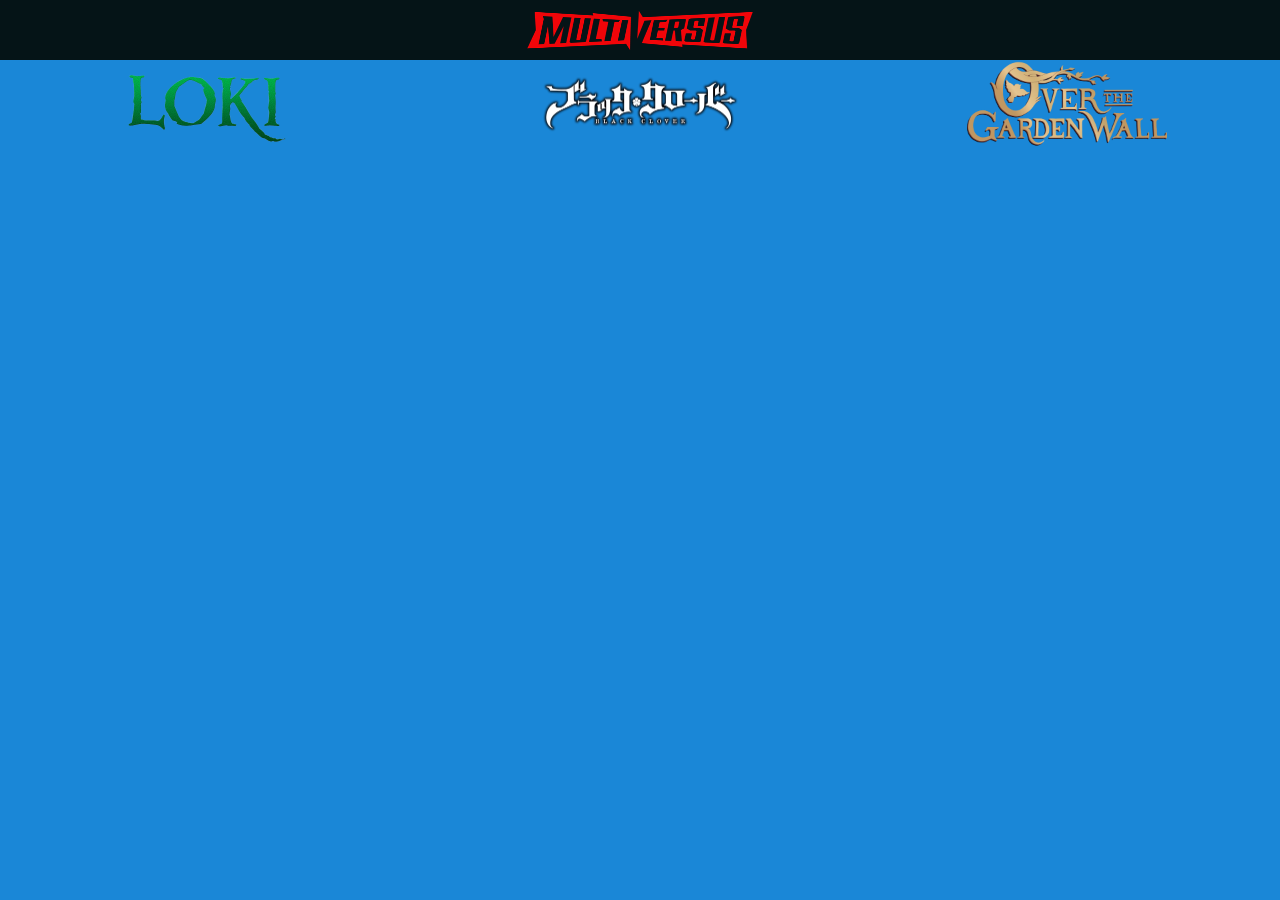
<file: index.html>
<!DOCTYPE html>
<html lang="pt-BR">
<head>
    <meta charset="UTF-8">
    <meta http-equiv="X-UA-Compatible" content="IE=edge">
    <meta name="viewport" content="width=device-width, initial-scale=1.0">
    <title>Document</title>
    <link rel="stylesheet" type="text/css" href="./style.css">
</head>
<body>
    <header class="cabecalho">
        <img class="logo-multi" src="./Images/Multiversus_logo.png" alt="logo-site">
    </header>    

    <main class="menu-jogos">

        <div class="loki">
            <a 
                href="https://ikaris43.github.io/multiversus/">
                <img class="img-loki" src="./Images/Sem Título-2.png" alt="">
            </a>
        </div>

        <div>
            <a 
                href="">
                <img class="img-bc" src="./Images/045c01713156ce358d6844fac0179d53.png" alt="">

            </a>
        </div>

        <div>
            <a 
                href="">
                <img class="img-otgw" src="./Images/Over-the-Garden-Wall-logo-600x257.webp" alt="">

            </a>
        </div>




    </main>



















</body>
</html>
</file>
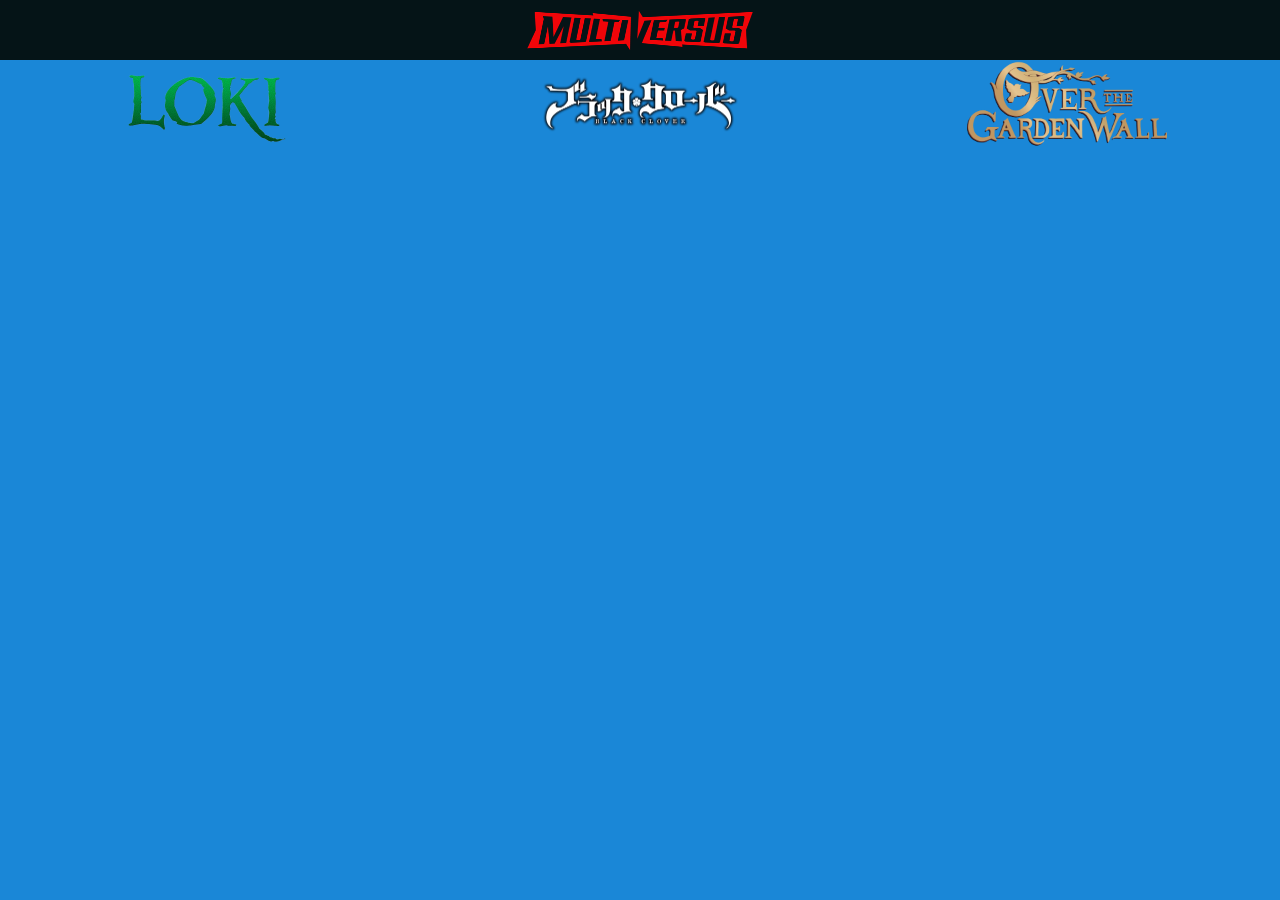
<file: inicio.html>
<!DOCTYPE html>
<html lang="pt-BR">
<head>
    <meta charset="UTF-8">
    <meta http-equiv="X-UA-Compatible" content="IE=edge">
    <meta name="viewport" content="width=device-width, initial-scale=1.0">
    <title>Document</title>
    <link rel="stylesheet" type="text/css" href="./style copy.css">
</head>
<body>
    <header class="cabecalho">
        <img class="logo-multi" src="./Images/Multiversus_logo.png" alt="logo-site">
    </header>    

    <main class="menu-jogos">

        <div class="loki">
            <a 
                href="https://ikaris43.github.io/multiversus/">
                <img class="img-loki" src="./Images/Sem Título-2.png" alt="">
            </a>
        </div>

        <div>
            <a 
                href="">
                <img class="img-bc" src="./Images/045c01713156ce358d6844fac0179d53.png" alt="">

            </a>
        </div>

        <div>
            <a 
                href="">
                <img class="img-otgw" src="./Images/Over-the-Garden-Wall-logo-600x257.webp" alt="">

            </a>
        </div>




    </main>



















</body>
</html>
</file>
<file: style.css>
@import url('https://fonts.googleapis.com/css2?family=Akshar:wght@700&family=Ubuntu+Mono:ital@1&family=Vidaloka&display=swap');

* {
    margin: 0;
    padding: 0;
    box-sizing: border-box;
    text-decoration: none;

}

body {
    background-color: #1A87D7;
}

.cabecalho {
    display: flex;
    align-items: center;
    flex-direction: row;
    justify-content: space-around;
    background-color: #051417;
}

.logo-multi {
    width: 248px;
    height: 60px;
    padding: 10px;
}

.menu-jogos {
    display: flex;
    flex-direction: row;
    align-items: center;
    justify-content: space-around;
}

.img-loki {
    width: 200px;
    
}

.img-bc {
    width: 200px;
}

.img-otgw {
    width: 200px;
}


footer {
    display: flex;
    align-items: center;
    flex-direction: row;
    justify-content: space-around;
    background-color: #051417;
}
</file>
<file: style copy.css>
@import url('https://fonts.googleapis.com/css2?family=Akshar:wght@700&family=Ubuntu+Mono:ital@1&family=Vidaloka&display=swap');

* {
    margin: 0;
    padding: 0;
    box-sizing: border-box;
    text-decoration: none;

}

body {
    background-color: #1A87D7;
}

.cabecalho {
    display: flex;
    align-items: center;
    flex-direction: row;
    justify-content: space-around;
    background-color: #051417;
}

.logo-multi {
    width: 248px;
    height: 60px;
    padding: 10px;
}

.menu-jogos {
    display: flex;
    flex-direction: row;
    align-items: center;
    justify-content: space-around;
}

.img-loki {
    width: 200px;
    
}

.img-bc {
    width: 200px;
}

.img-otgw {
    width: 200px;
}


footer {
    display: flex;
    align-items: center;
    flex-direction: row;
    justify-content: space-around;
    background-color: #051417;
}
</file>
